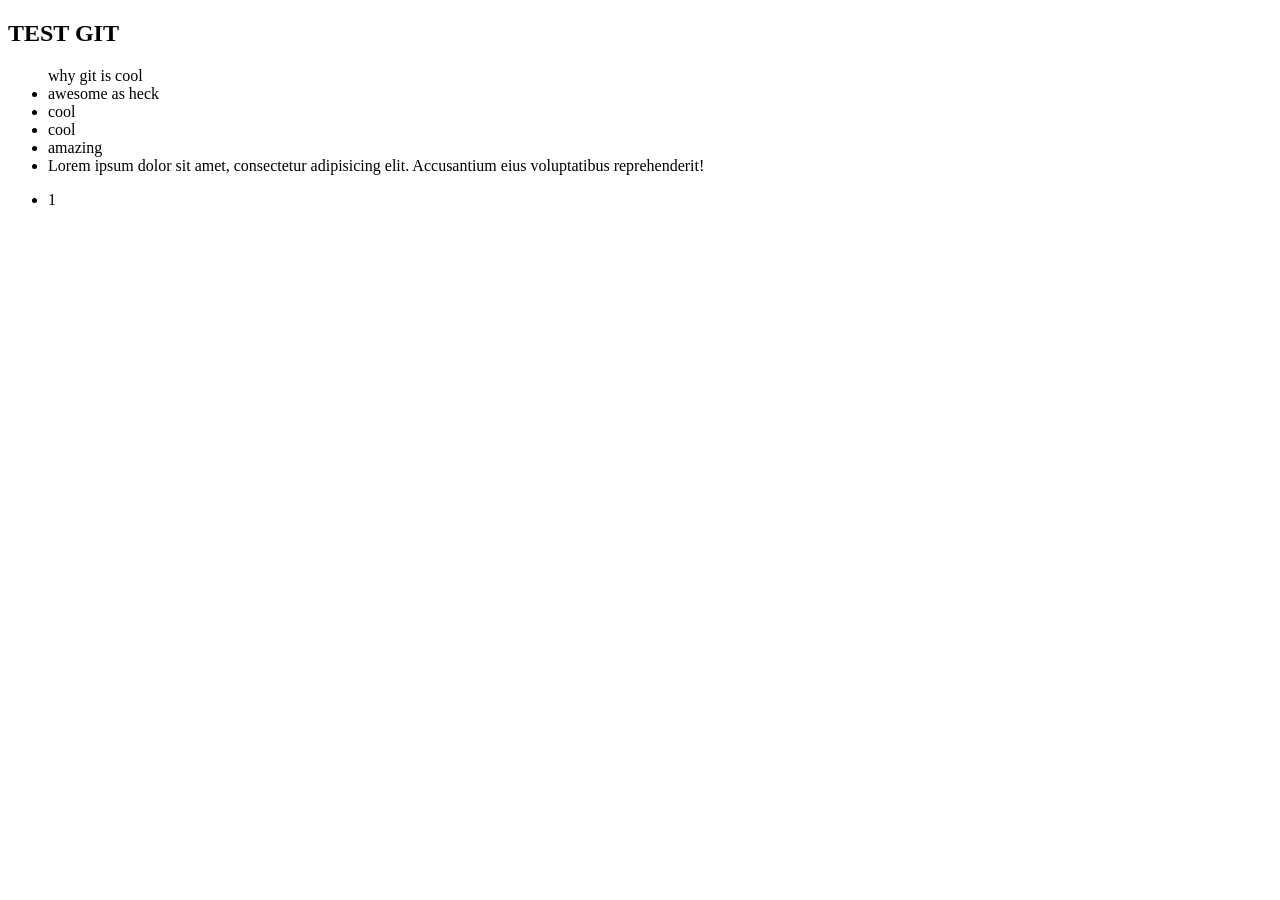
<file: index.html>
<!DOCTYPE html>
<html lang="en">
<head>
    <meta charset="UTF-8">
    <meta http-equiv="X-UA-Compatible" content="IE=edge">
    <meta name="viewport" content="width=device-width, initial-scale=1.0">
    <title>Git 2</title>
</head>
<body>
    <h2>TEST GIT</h2>
    <ul>why git is cool
        <li>awesome as heck</li>
        <li>cool</li>
        <li>cool</li>
        <li>amazing</li>
        <li>Lorem ipsum dolor sit amet, consectetur adipisicing elit. Accusantium eius voluptatibus reprehenderit!</li>
    </ul>
    <ul>
        <li>1</li>
    </ul>
</body>
</html>
</file>
